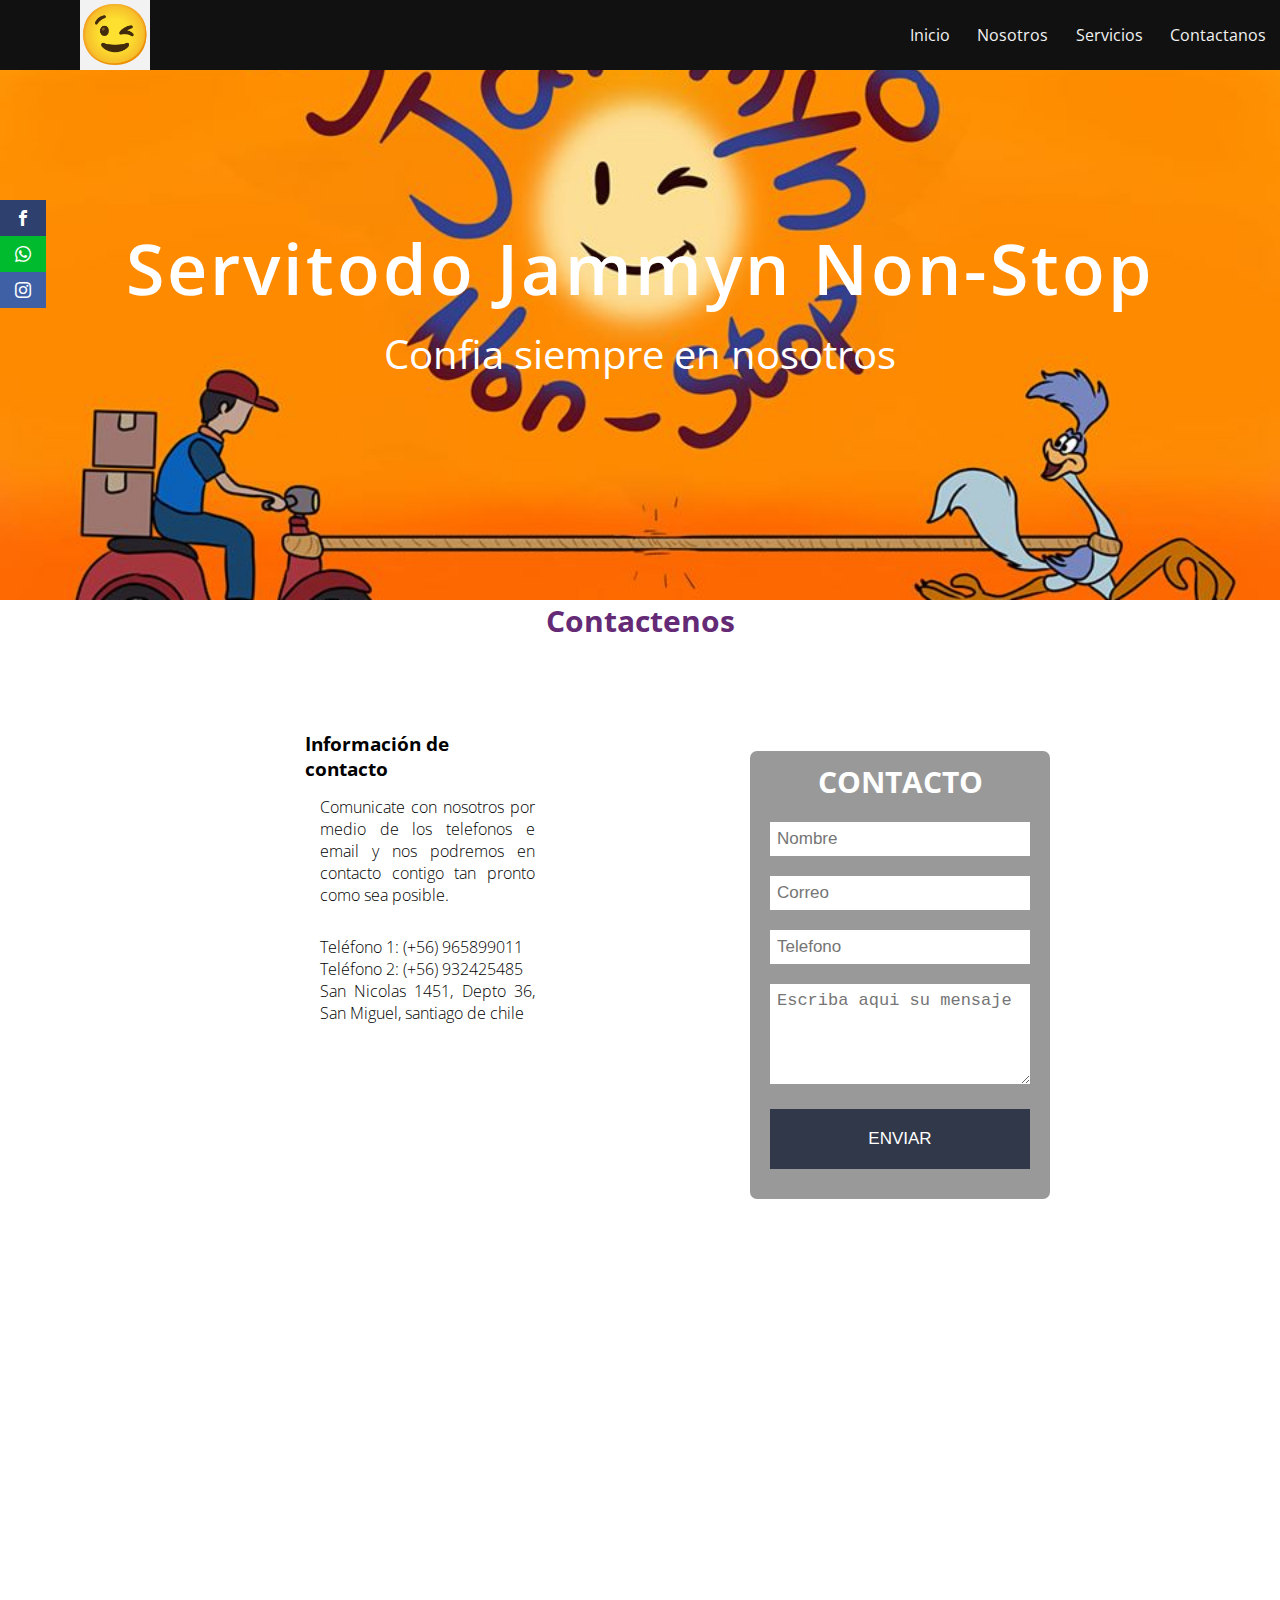
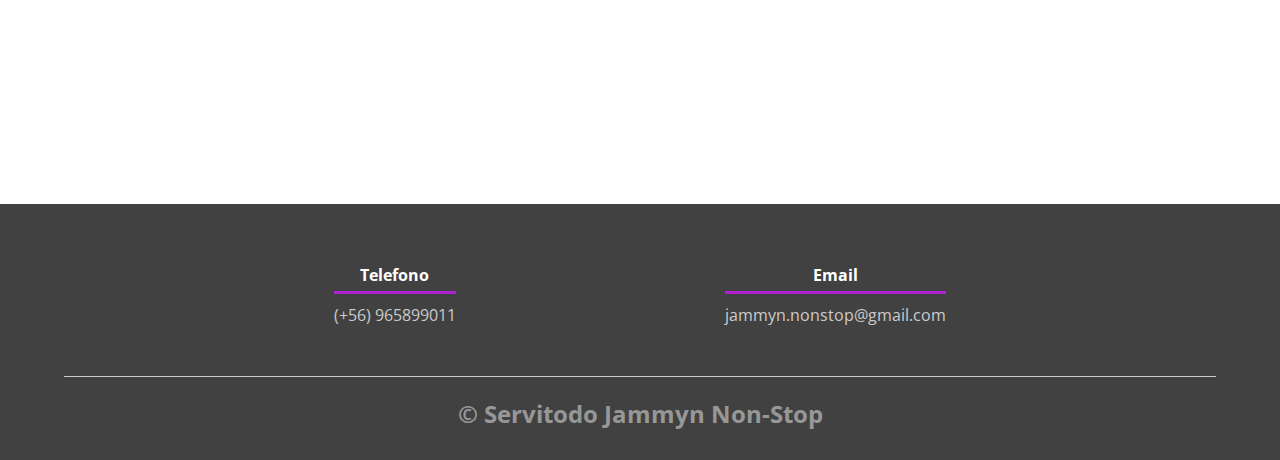
<file: paginas/contacto.html>
<!DOCTYPE html>
<html lang="es">
<head>
    <meta charset="UTF-8">
    <meta name="viewport" content="width=device-width, initial-scale=1.0">
    <title>Contactenos</title>
    <link rel="shortcut icon" href="../img/descarga_opt.png" type="image/x-icon">
    <link rel="stylesheet" href="../css/estilos.css">
    <link rel="stylesheet" href="../css/contacto.css">
    <link href="https://fonts.googleapis.com/css2?family=Open+Sans:wght@300;400;700&display=swap" rel="stylesheet">
    <link rel="stylesheet" href="../fonts.css">
</head>
<body>    
    <div class="social">
        <ul>
            <li><a href="http://www.facebook.com/Servitodo-Jammyn-Non-Stop-100811271730106/?ref=br_tf&epa=SEARCH_BOX" target="_blank" class="icon-facebook"></a></li>
            <li><a href="https://api.whatsapp.com/send?phone=+56965899011&text=Hola" target="_blank" class="icon-whatsapp"></a></li>
            <li><a href="http://www.instagram.com/jammynnonstop/" target="_blank" class="icon-instagram"></a></li>
            <!-- <li><a href="mailto:jammyn.nonstop@gmail.com" class="icon-mail4"></a></li> -->
        </ul>
    </div>

<header>  
    <nav>
        <div class="logo">
            <img src="../img/logo.png" alt="">
        </div>

        <div class="hamburguesa">
            <img src="../img/hamburguesa1.png" alt="" id="hamburguesa">
        </div>

        <div class="enlaces uno" id="enlaces">
            <a href="../index.html">Inicio</a>
            <a href="nosotros.html">Nosotros</a>
            <a href="servicios.html">Servicios</a>
            <a href="#" class="active">Contactanos</a>
        </div>    
    </nav>   

        <div class="textos-header">
            <h1>Servitodo Jammyn Non-Stop</h1>
            <h2>Confia siempre en nosotros</h2>
        </div>
   </header>

<main>
    <h2 class="titulo">Contactenos</h2>
    <div class="contenedor sobre-nosotros">
        <div class="contenedor-sobre-nosotros">
        <div id="izquierda"> 
          <div class="contenido-textos">
                  <h3>Información de contacto</h3>
                  <p>Comunicate con nosotros por medio de los telefonos e email y nos podremos en contacto contigo tan pronto como sea posible.</p>
                  <p>Teléfono 1: (+56) 965899011<br>
                  Teléfono 2: (+56) 932425485<br>
                  San Nicolas 1451, Depto 36, San Miguel, santiago de chile</p> 
                  
          </div>
        </div>

        <div id="derecha">
        <form action="enviar.php" method="post">
            <h6>CONTACTO</h6>
            <input type="text" name="nombre" placeholder="Nombre" required>
            <input type="email" name="correo" placeholder="Correo" required>
            <input type="number" name="telefono" placeholder="Telefono" required>
            <textarea name="mensaje" placeholder="Escriba aqui su mensaje" required></textarea>
            <input type="submit" value="ENVIAR" id="boton">   
        </form> 
        </div>
    </div>
</div>
</main>

<main>
    <section class="contenedor sobre-nosotros">  
    <div class="contenedor-sobre-nosotros">
        <div id="mapa">
        <iframe src="https://www.google.com/maps/embed?pb=!1m18!1m12!1m3!1d3327.167574400665!2d-70.6613536610074!3d-33.49701702163548!2m3!1f0!2f0!3f0!3m2!1i1024!2i768!4f13.1!3m3!1m2!1s0x9662dad16faf5837%3A0xa62e3a6e7dbed6b3!2sSan%20Nicol%C3%A1s%201451%2C%20Depto%2036%2C%20San%20Miguel%2C%20Regi%C3%B3n%20Metropolitana%2C%20Chile!5e0!3m2!1ses!2sco!4v1597070069905!5m2!1ses!2sco" width="1200" height="450" frameborder="0" style="border:0;" allowfullscreen="" aria-hidden="false" tabindex="0"></iframe>
    </div>
</div>
</section> 
</main>


<footer>
    <div class="contenedor-footer">
        <div class="content-foo">
            <h4>Telefono</h4>
            <p>(+56) 965899011</p>
        </div>
        <div class="content-foo">
         <h4>Email</h4>
         <p>jammyn.nonstop@gmail.com</p>
         </div>
    </div>
    <h2 class="titulo-final">&copy; Servitodo Jammyn Non-Stop</h2>
</footer>
<script src="../main.js"></script>
</body>
</html>
</file>
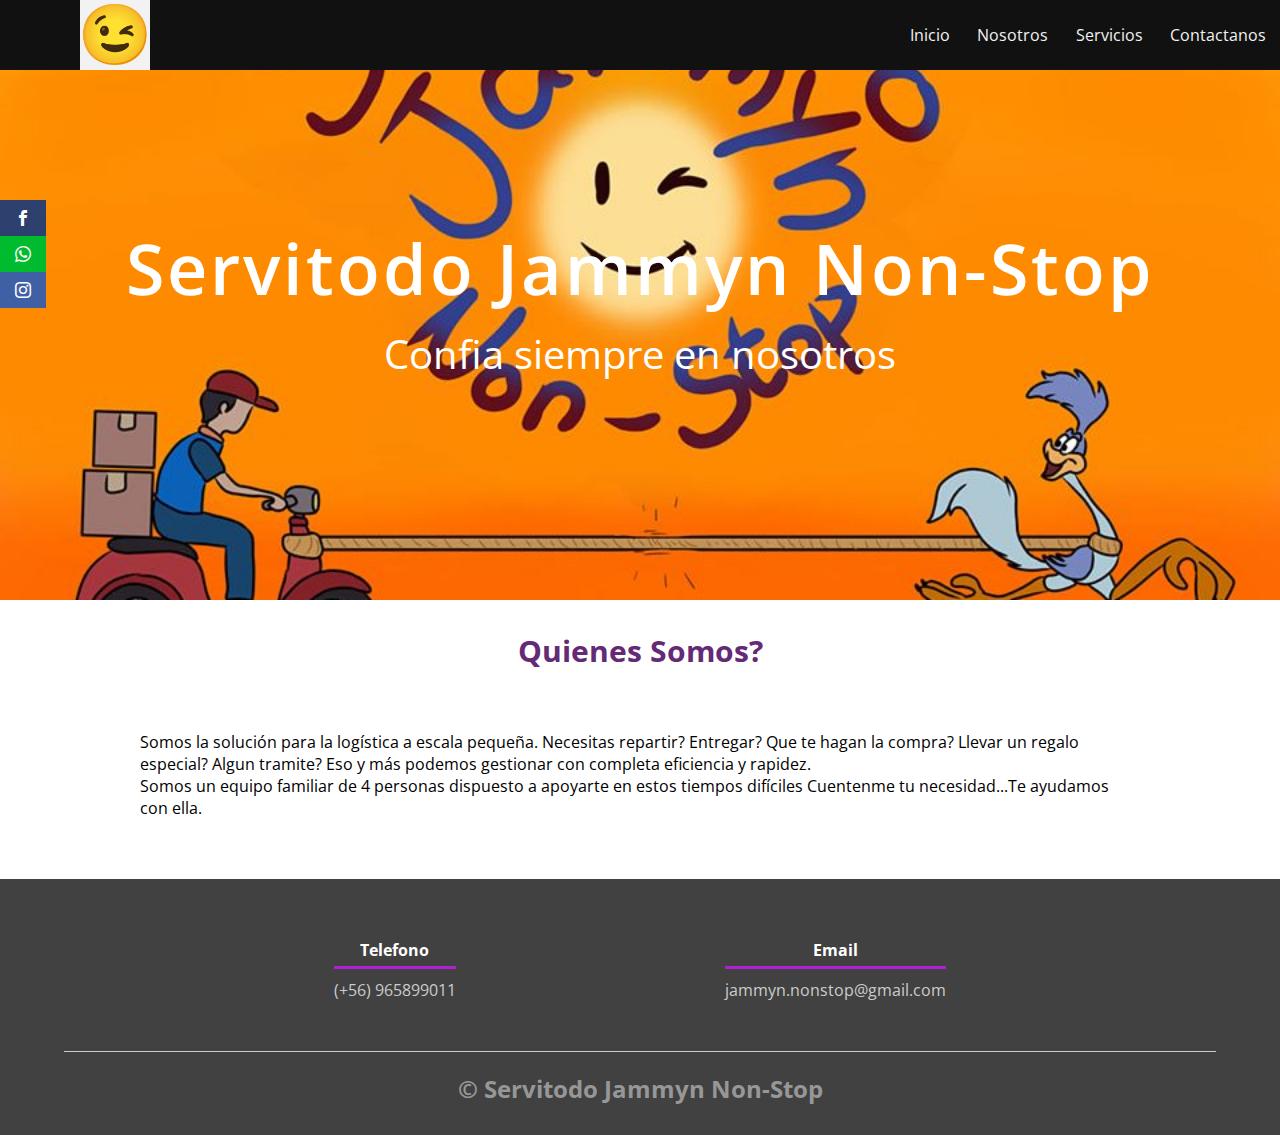
<file: paginas/nosotros.html>
<!DOCTYPE html>
<html lang="es">
<head>
    <meta charset="UTF-8">
    <meta name="viewport" content="width=device-width, initial-scale=1.0">
    <title>Nosotros</title>
    <link rel="shortcut icon" href="../img/descarga_opt.png" type="image/x-icon">
    <link rel="stylesheet" href="../css/estilos.css">
    <link href="https://fonts.googleapis.com/css2?family=Open+Sans:wght@300;400;700&display=swap" rel="stylesheet">
    <link rel="stylesheet" href="../fonts.css">
</head>
<body>
    <div class="social">
        <ul>
            <li><a href="http://www.facebook.com/Servitodo-Jammyn-Non-Stop-100811271730106/?ref=br_tf&epa=SEARCH_BOX" target="_blank" class="icon-facebook"></a></li>
            <li><a href="https://api.whatsapp.com/send?phone=+56965899011&text=Hola" target="_blank" class="icon-whatsapp"></a></li>
            <li><a href="http://www.instagram.com/jammynnonstop/" target="_blank" class="icon-instagram"></a></li>
            <!-- <li><a href="mailto:jammyn.nonstop@gmail.com" class="icon-mail4"></a></li> -->
        </ul>
    </div>
        
    <header>  
        <nav>
            <div class="logo">
                <img src="../img/logo.png" alt="">
            </div>
    
            <div class="hamburguesa">
                <img src="../img/hamburguesa1.png" alt="" id="hamburguesa">
            </div>
    
            <div class="enlaces uno" id="enlaces">
                <a href="../index.html">Inicio</a>
                <a href="#" class="active">Nosotros</a>
                <a href="servicios.html">Servicios</a>
                <a href="contacto.html">Contactanos</a>
            </div>   
        </nav>   
    
            <div class="textos-header">
                <h1>Servitodo Jammyn Non-Stop</h1>
                <h2>Confia siempre en nosotros</h2>
            </div>
       </header>

            <main>
                <section class="contenedor sobre-nosotros">
                    <h2 class="titulo">Quienes Somos?</h2>
                    <p>Somos la solución para la logística a escala pequeña. Necesitas repartir? Entregar? Que te hagan la compra? Llevar un regalo especial? Algun tramite? Eso y más podemos gestionar con completa eficiencia y rapidez.</p>
                    <p>Somos un equipo familiar de 4 personas dispuesto a apoyarte en estos tiempos difíciles Cuentenme tu necesidad...Te ayudamos con ella.</p>
                </section>
            </main>
            <footer>
                <div class="contenedor-footer">
                    <div class="content-foo">
                        <h4>Telefono</h4>
                        <p>(+56) 965899011</p>
                    </div>
                    <div class="content-foo">
                     <h4>Email</h4>
                     <p>jammyn.nonstop@gmail.com</p>
                     </div>
                </div>
                <h2 class="titulo-final">&copy; Servitodo Jammyn Non-Stop</h2>
            </footer>
        <script src="../main.js"></script>
    </body>
</html>
</file>
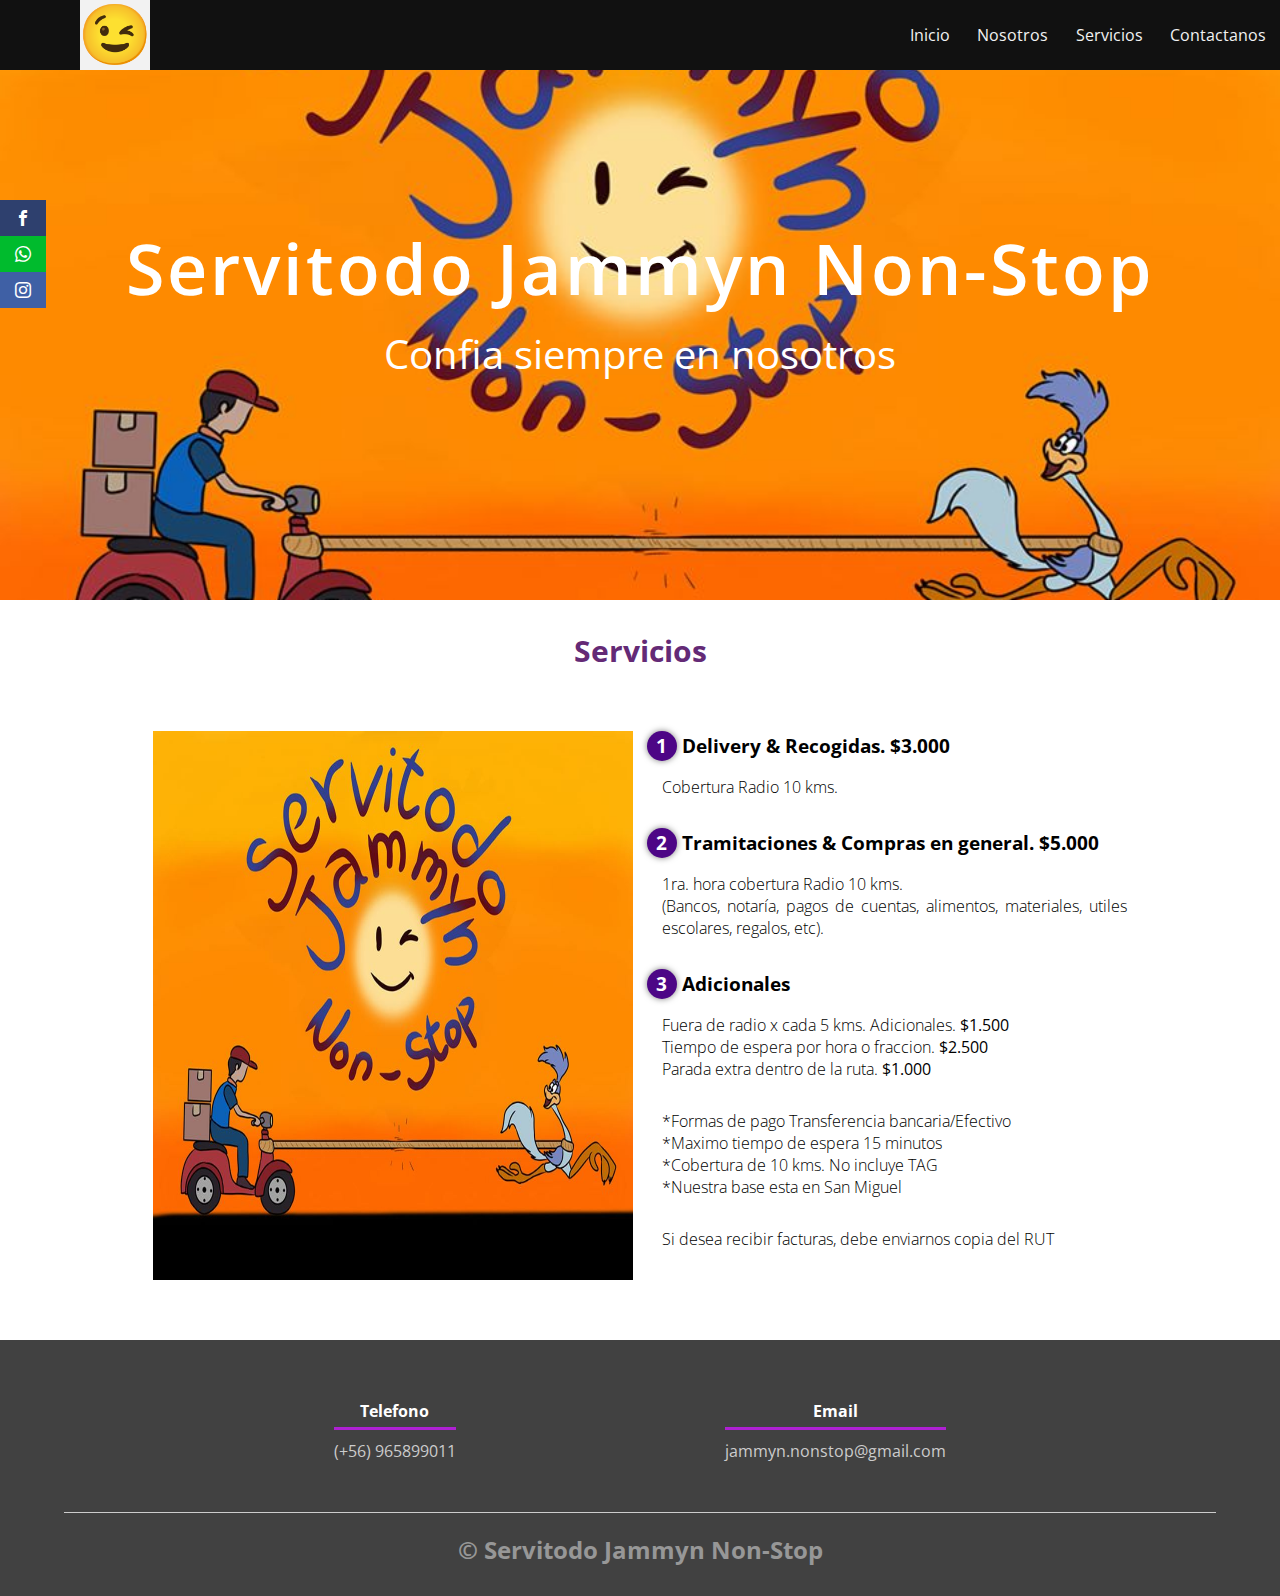
<file: paginas/servicios.html>
<!DOCTYPE html>
<html lang="es">
<head>
    <meta charset="UTF-8">
    <meta name="viewport" content="width=device-width, initial-scale=1.0">
    <title>Servicios</title>
    <link rel="shortcut icon" href="../img/descarga_opt.png" type="image/x-icon">
    <link rel="stylesheet" href="../css/estilos.css">
    <link href="https://fonts.googleapis.com/css2?family=Open+Sans:wght@300;400;700&display=swap" rel="stylesheet">
    <link rel="stylesheet" href="../fonts.css">
</head>
    <body>
        <div class="social">
            <ul>
                <li><a href="http://www.facebook.com/Servitodo-Jammyn-Non-Stop-100811271730106/?ref=br_tf&epa=SEARCH_BOX" target="_blank" class="icon-facebook"></a></li>
                <li><a href="https://api.whatsapp.com/send?phone=+56965899011&text=Hola" target="_blank" class="icon-whatsapp"></a></li>
                <li><a href="http://www.instagram.com/jammynnonstop/" target="_blank" class="icon-instagram"></a></li>
                <!-- <li><a href="mailto:jammyn.nonstop@gmail.com" class="icon-mail4"></a></li> -->
            </ul>
        </div>
    
        <header>  
            <nav>
                <div class="logo">
                    <img src="../img/logo.png" alt="">
                </div>
        
                <div class="hamburguesa">
                    <img src="../img/hamburguesa1.png" alt="" id="hamburguesa">
                </div>
        
                <div class="enlaces uno" id="enlaces">
                    <a href="../index.html">Inicio</a>
                    <a href="nosotros.html">Nosotros</a>
                    <a href="#" class="active">Servicios</a>
                    <a href="contacto.html" >Contactanos</a>
                </div>    
            </nav>   
                <div class="textos-header">
                    <h1>Servitodo Jammyn Non-Stop</h1>
                    <h2>Confia siempre en nosotros</h2>
                </div>
           </header>

    <main>
        <section class="contenedor sobre-nosotros">
            <h2 class="titulo">Servicios</h2>
        <div class="contenedor-sobre-nosotros">
            <img src="../img/moto2.jpg" alt="" class="imagen-about-us">
            <div class="contenido-textos">
                <h3><span>1</span>Delivery & Recogidas. $3.000</h3>
                <p>Cobertura Radio 10 kms.</p>
                <h3><span>2</span>Tramitaciones & Compras en general.      $5.000</h3>
                <p>1ra. hora cobertura Radio 10 kms.<br>
                (Bancos, notaría, pagos de cuentas, alimentos, materiales, utiles escolares, regalos, etc).</p>
                <h3><span>3</span>Adicionales</h3>
                <p>Fuera de radio x cada 5 kms. Adicionales. <b>$1.500 </b><br>
                Tiempo de espera por hora o fraccion. <b>$2.500</b><br>
                Parada extra dentro de la ruta. <b>$1.000</b></p>
                <p>*Formas de pago Transferencia bancaria/Efectivo<br>
                *Maximo tiempo de espera 15 minutos<br>
                *Cobertura de 10 kms. No incluye TAG<br>
                *Nuestra base esta en San Miguel</p>
                <p>Si desea recibir facturas, debe enviarnos copia del RUT</p>
            </div>
        </div>
        </section>
    </main>
    <footer>
        <div class="contenedor-footer">
            <div class="content-foo">
                <h4>Telefono</h4>
                <p>(+56) 965899011</p>
            </div>
            <div class="content-foo">
             <h4>Email</h4>
             <p>jammyn.nonstop@gmail.com</p>
             </div>
        </div>
        <h2 class="titulo-final">&copy; Servitodo Jammyn Non-Stop</h2>
    </footer>
    <script src="../main.js"></script>
    </body>
</html>
</file>
<file: css/estilos.css>
*{
    margin:0;
    padding: 0;
    box-sizing: border-box;
}

body{
    font-family: 'open sans';
}

.contenedor{
    padding: 60px 0;
    width: 90%;
    max-width: 1000px;
    margin: auto;
    overflow: hidden;
}

.titulo{
    color: #642a76;
    font-size: 30px;
    text-align: center;
    margin-bottom: 60px;
}

/* Header */

header{
    background-image: url(../img/moto2.jpg);
    width: 100%;
    height: 600px;
    background-size: cover;
    background-position: center;
    overflow: hidden;
    

}

header nav{
    height: 70px;
    background: #111111;
    display: flex;
    justify-content: space-between;
}

.hamburguesa{
    display: none;
}

.enlaces{
    display: flex;
    height: 100%;
    width: 30%;
    justify-content: space-around;
    align-items: center;
}

.enlaces a{
    border-top: 2px solid transparent;
    border-bottom: 2px solid transparent;
    padding: 4px 0;
    transition: 0.7s ease-out;
    color: #f2f2f2;
    text-decoration: none;
}

.enlaces a:hover, .active{
    border-top: 2px solid coral;
    border-bottom: 2px solid coral;
}

/*logo carita guiñando*/
nav .logo{
    height: 100%;
    background: #f2f2f2;
    margin-left: 80px;
}

nav .logo img{
    object-fit: cover;
    height: inherit;
}

header .textos-header{
    text-align: center;
    color: #fff;
    margin-top: 150px;   
}

.textos-header h1{
    font-size: 70px;
    letter-spacing: 3px;
    font-weight: 600;
    margin-bottom: 10px;
}

.textos-header h2{
    font-size: 40px;
    font-weight: 400;
    color: #fff;
}


/* About us */

main .sobre-nosotros{
    padding: 30px 0 60px 0;
}

.contenedor-sobre-nosotros{
    display: flex;
    justify-content: space-evenly;
}

.imagen-about-us{
    width: 48%;
}

.sobre-nosotros .contenido-textos{
    width: 48%;
}

.contenido-textos h3{
    margin-bottom: 15px;
}

.contenido-textos h3 span{
    background: #4d0686;
    color: #fff;
    border-radius: 50%;
    display: inline-block;
    text-align: center;
    width: 30px;
    height: 30px;
    padding: 2px;
    box-shadow: 0 0 6px 0 rgba(0, 0, 0, .5);
    margin-right: 5px;
}

.contenido-textos p{
    padding: 0px 0px 30px 15px;
    font-weight: 300;
    text-align: justify;
}

/* Galeria */

.Portafolio{
    display: grid;
    grid-template-columns: repeat(auto-fit, minmax(250px, 1fr));
    width: 75%;
    margin: auto;
    grid-gap: 10px;
    padding: 40px 0;
    overflow: hidden;
}

.Portafolio > a{
    display: block;
    position: relative;
    overflow: hidden;
    box-shadow: 0 0 6px rgba(0, 0, 0, .5);
}

.Portafolio img{
    width: 100%;
    vertical-align: top;
    height: 300px;
    object-fit: cover;
    transition: transform 0.5s;
}

.Portafolio a:hover img{
    filter: blur(2px);
    transform: rotate(10deg) scale(1.3);
}



.light-box{
    position: fixed;
    top: 0;
    left: 0;
    background: rgba(0, 0, 0, .5);
    transition: transform .10s ease-in-out;
    width: 100%;
    height: 100vh;
    z-index: 1000;
    display: flex;
    justify-content: center;
    align-items: center;
    transform: scale(0);
}

.light-box img{
    width: 60vw;
    max-height: 75vh;
}

.light-box:target{
    transform: scale(1);
}

.close{
    display: block;
    position: absolute;
    top: 40px;
    right: 40px;
    background: #851919;
    color: #fff;
    text-decoration: none;
    width: 40px;
    height: 40px;
    text-align: center;
    line-height: 40px;
    border-radius: 50%;
}

.next{
    display: block;
    background: #851919;
    color: #fff;
    height: 30px;
    width: 30px;
    line-height: 30px;
    text-decoration: none;
    text-align: center;
}

/* servicios*/

.about-services{    
    padding-bottom: 50px;
}

.servicio-cont{
    display: flex;
    justify-content: space-between;
    align-items: center;
}

.servicio-ind{
    width: 28%;
    text-align: center;
}

.servicio-ind img{
    width: 50%;
}

.servicio-ind h3{
    margin: 10px 0;
}

.servicio-ind p{
    /* font-weight: 300; */
    text-align: justify; 
    padding: 0px 0px 30px 15px;
    font-weight: 300;   
}

/* footer */

footer{
    background: #414141;
    padding: 60px 0 30px 0;
    margin: auto;
    overflow: hidden;
}

.contenedor-footer{
    display: flex;
    width: 90%;
    justify-content: space-evenly;
    margin: auto;
    padding-bottom: 50px;
    border-bottom: 1px solid #ccc;    
}

.content-foo{
    text-align: center;
}

.content-foo h4{
    color: #fff;
    border-bottom: 3px solid #af20d3;
    padding-bottom: 5px;
    margin-bottom: 10px;
}

.content-foo p{
    color: #ccc;    
}

.titulo-final{
    text-align: center;
    font-size: 24px;
    margin: 20px 0 0 0;
    color: #979797;
}

@media screen and (max-width: 900px){

    header .textos-header h1{
        font-size: 45px;
    }

    .contenedor-sobre-nosotros{
        flex-direction: column;
        justify-content: center;
        align-items: center;
    }

    .sobre-nosotros .contenido-textos{
        width: 90%;
    }

    .imagen-about-us{
        width: 90%;
    }

    /* Galeria */

    .imagen-port{
        width: 44%;
    }

    /* servicios */

    .servicio-cont{
        justify-content: center;
        flex-direction: column;
    }

    .servicio-ind{
        width: 100%;
        text-align: center;
    }

    .servicio-ind:nth-child(1), .servicio-ind:nth-child(2){
        margin-bottom: 60px;        
    }

    .servicio-ind img{
        width: 40%;
    }

    /*menu hamburguesa*/
    .hamburguesa{
        display: flex;
        justify-content: center;
        height: 70px;
        align-items: center;
        color: #f2f2f2;
        background: transparent;
        padding: 20px;
        z-index: 100;
        cursor: pointer;
        margin-right: 40px;
    }

    .enlaces{
        position: fixed;
        height: 100vh;
        flex-direction: column;
        transition: all 1s ease;
        background: #303a52;
        /* fallback for old browsers */
        background: -webkit-linear-gradient(to right, #303a52, #303a52);
        /* Chrome 10-25, Safari 5.1-6 */
        background: linear-gradient(to right, #303a52, #303a52);
        /* W3C, IE 10+/ Edge, Firefox 16+, Chrome 26+, Opera 12+, Safari 7+ */
    } 
    
    .uno {

        -webkit-clip-path: circle(0% at 100% 0%);
        clip-path: circle(0% at 100% 0%);

    }

    .dos {

        -webkit-clip-path: circle(150% at 100% 0%);
        clip-path: circle(150% at 100% 0%);

    }
}

@media screen and (max-width:500px){
   
    nav .logo{
        margin-left: 20px;
    }
    .icono{
        margin-right:20px;
    }

    header .textos h1 {
        font-size: 45px;
    }
    
    /* About us*/

    .imagen-about-us{
        margin-bottom: 60px;
        width: 99%;
    }

    .sobre-nosotros .contenido-textos{
        width: 95%;
    }

    /* Galeria */

    .imagen-port{
        width: 95%;
    }

    /*Footer*/

    .contenedor-footer{
        flex-direction: column;
        border: none;
    }

    .content-foo{
        margin-bottom: 20px;
        text-align: center;
    }

    .content-foo h4{
        border: none;
    }

    .content-foo p{
        color: #ccc;
        border-bottom: 1px solid #f2f2f2;
        padding-bottom: 20px;
    }

    .titulo-final{
        font-size: 20px;
    }
}

.social{
    position: fixed;
    left: 0;
    top: 200px;
    z-index: 2000;
}

.social ul {
    list-style: none;
}

.social ul li a{
    display: inline-block;
    color: #fff;
    background: #000;
    padding: 10px 15px;
    text-decoration: none;
    -webkit-transition:all 500ms ease;
    -o-transition:all 500ms ease;
    transition:all 500ms ease;
}

.social ul li .icon-facebook{
    background: #2e406e;
}

.social ul li .icon-instagram{
    background: #3f60a5;
}

.social ul li .icon-whatsapp{
    background: #00bb2d;
}

.social ul li .icon-mail4{
    background: #666666;
}

.social ul li a:hover{
    padding: 10px 30px;
    
}
</file>
<file: css/contacto.css>
/*formulario contacto*/

form{
    width: 300px;
    margin: auto;
    background: rgba(0,0,0,0.4);
    padding: 10px 20px;
    box-sizing: border-box;
    margin-top: 20px;
    border-radius: 7px;
}


h6{
    color: #fff;
    text-align: center;
    margin: 0;
    font-size: 30px;
    margin-bottom: 20px;
}

input, textarea{
    width: 100%;
    margin-bottom: 20px;
    padding: 7px;
    box-sizing: border-box;
    font-size: 17px;
    border: none;
}

textarea{
    min-height: 100px;
    max-height: 200px;
    max-width: 100%;
}

#boton{
    background: #31384a ;
    color: #fff;
    padding: 20px;
}

#boton:hover{
    cursor: pointer;
}

@media (max-width:150px){
    form{
        width: 80%;
    }
}

/* Pagina contacto */
  
#izquierda{
    width: 300px; 
    height: auto; overflow: hidden;
    float: left;
    display: flex;
    justify-content: space-evenly;
    width: 48%;
}

#derecha{
width: 400px;
height: auto; overflow: hidden;
float: right;
}   

#mapa{
    width: 100%;
    height: auto; overflow: hidden;
    text-align: center;
}
</file>
<file: fonts.css>
@font-face {
  font-family: 'icomoon';
  src:  url('fonts/icomoon.eot?v5pqi9');
  src:  url('fonts/icomoon.eot?v5pqi9#iefix') format('embedded-opentype'),
    url('fonts/icomoon.ttf?v5pqi9') format('truetype'),
    url('fonts/icomoon.woff?v5pqi9') format('woff'),
    url('fonts/icomoon.svg?v5pqi9#icomoon') format('svg');
  font-weight: normal;
  font-style: normal;
  font-display: block;
}

[class^="icon-"], [class*=" icon-"] {
  /* use !important to prevent issues with browser extensions that change fonts */
  font-family: 'icomoon' !important;
  speak: never;
  font-style: normal;
  font-weight: normal;
  font-variant: normal;
  text-transform: none;
  line-height: 1;

  /* Better Font Rendering =========== */
  -webkit-font-smoothing: antialiased;
  -moz-osx-font-smoothing: grayscale;
}

.icon-mail4:before {
  content: "\ea86";
}
.icon-facebook:before {
  content: "\ea90";
}
.icon-facebook2:before {
  content: "\ea91";
}
.icon-instagram:before {
  content: "\ea92";
}
.icon-whatsapp:before {
  content: "\ea93";
}
</file>
